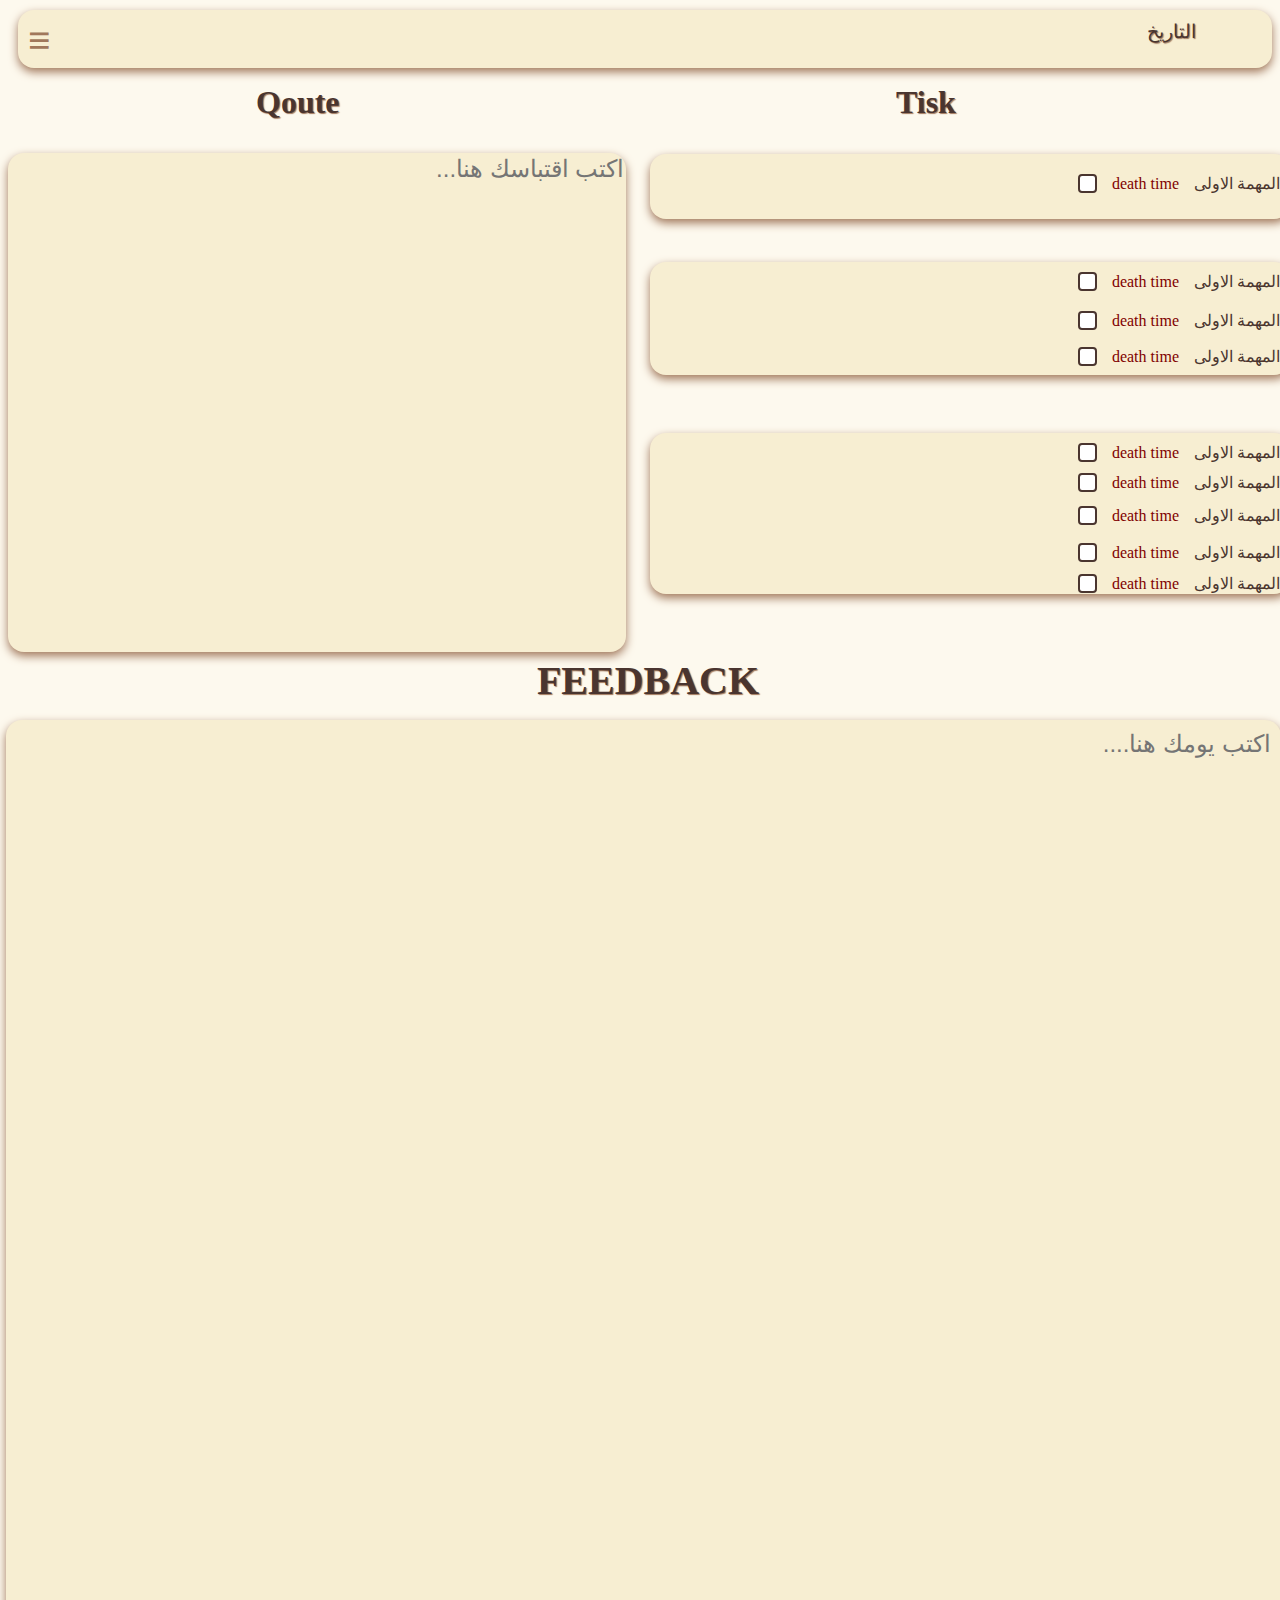
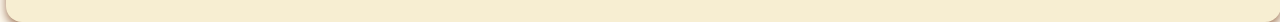
<file: index.html>
<!doctype html>
<html >
    <head>
     
        <link rel="stylesheet" href="style.css" >
    </head>
    <body style="background-color: #FDF9EE;">

    <div class="titlepar1" style="width: 98%;height: 58px;">
     <h1 class="list" style="position:absolute; left: 10px;; top: -20px; color:#A0775B; font-size:2.5rem;">≡</h1>
     <span contenteditable="true"  class="date">التاريخ</span>
    </div>
      <h1 style="position: absolute; top:7%; left:20%;color:#4A352F; text-shadow: 1px 1px 1px #A0775B;">Qoute</h1>
      <h1 style="position: absolute; top:7%; left:70%;color:#4A352F; text-shadow: 1px 1px 1px #A0775B;">Tisk</h1>

      <div style="width:50%; height: 65px; float: right;"class="titlepar2" >
        <li  class="listitem" style="position: relative; top:10px;">
         <span contenteditable="true"  class="task_itme">المهمة الاولى</span>
         <span contenteditable="true"   class="death_time">death time</span>
         <input type="checkbox"  id="task-1" class="hidden-checkbox">
         <label for="task-1" class="custom-checkbox"></label>
            
        </li>
        </div>

        <div style="width:50%; height: 113px; float: right;" class="titlepar3" >
              <li  class="listitem" >
         <span contenteditable="true"  class="task_itme">المهمة الاولى</span>
         <span contenteditable="true"   class="death_time">death time</span>
         <input type="checkbox"  id="task-2" class="hidden-checkbox">
         <label for="task-2" class="custom-checkbox"></label>
            
        </li>
          <li  class="listitem" style="position: relative; top:-10px;" >
         <span contenteditable="true"  class="task_itme">المهمة الاولى</span>
         <span contenteditable="true"   class="death_time">death time</span>
         <input type="checkbox"  id="task-3" class="hidden-checkbox">
         <label for="task-3" class="custom-checkbox"></label>
            
        </li>
          <li  class="listitem" style="position: relative; top:-23px;">
         <span contenteditable="true"  class="task_itme">المهمة الاولى</span>
         <span contenteditable="true"   class="death_time">death time</span>
         <input type="checkbox"  id="task-4" class="hidden-checkbox">
         <label for="task-4" class="custom-checkbox"></label>
            
        </li>
        </div>

        <div style="width:50%; height:161px; float: right;" class="titlepar4" >
             </li>
          <li  class="listitem" style="position: relative; top:0px;">
         <span contenteditable="true"  class="task_itme">المهمة الاولى</span>
         <span contenteditable="true"   class="death_time">death time</span>
         <input type="checkbox"  id="task-5" class="hidden-checkbox">
         <label for="task-5" class="custom-checkbox"></label>
            
        </li>
        
          <li  class="listitem" style="position: relative; top:-19px;">
         <span contenteditable="true"  class="task_itme">المهمة الاولى</span>
         <span contenteditable="true"   class="death_time">death time</span>
         <input type="checkbox"  id="task-6" class="hidden-checkbox">
         <label for="task-6" class="custom-checkbox"></label>
            
        </li>
         
          <li  class="listitem" style="position: relative; top:-35px;">
         <span contenteditable="true"  class="task_itme">المهمة الاولى</span>
         <span contenteditable="true"   class="death_time">death time</span>
         <input type="checkbox"  id="task-7" class="hidden-checkbox">
         <label for="task-7" class="custom-checkbox"></label>
            
        </li>
         
          <li  class="listitem" style="position: relative; top:-47px;">
         <span contenteditable="true"  class="task_itme">المهمة الاولى</span>
         <span contenteditable="true"   class="death_time">death time</span>
         <input type="checkbox"  id="task-8" class="hidden-checkbox">
         <label for="task-8" class="custom-checkbox"></label>
            
        </li>
         
          <li  class="listitem" style="position: relative; top:-65px;">
         <span contenteditable="true"  class="task_itme">المهمة الاولى</span>
         <span contenteditable="true"   class="death_time">death time</span>
         <input type="checkbox"  id="task-9" class="hidden-checkbox">
         <label for="task-9" class="custom-checkbox"></label>
            
        </li>
         
          
        </div>
      <textarea class="quote" placeholder="اكتب اقتباسك هنا..."></textarea>
          <span class="feedbacktitle">FEEDBACK</span>
            <textarea class="feedback" placeholder="اكتب يومك هنا...."></textarea>

    </body>




</html>
</file>
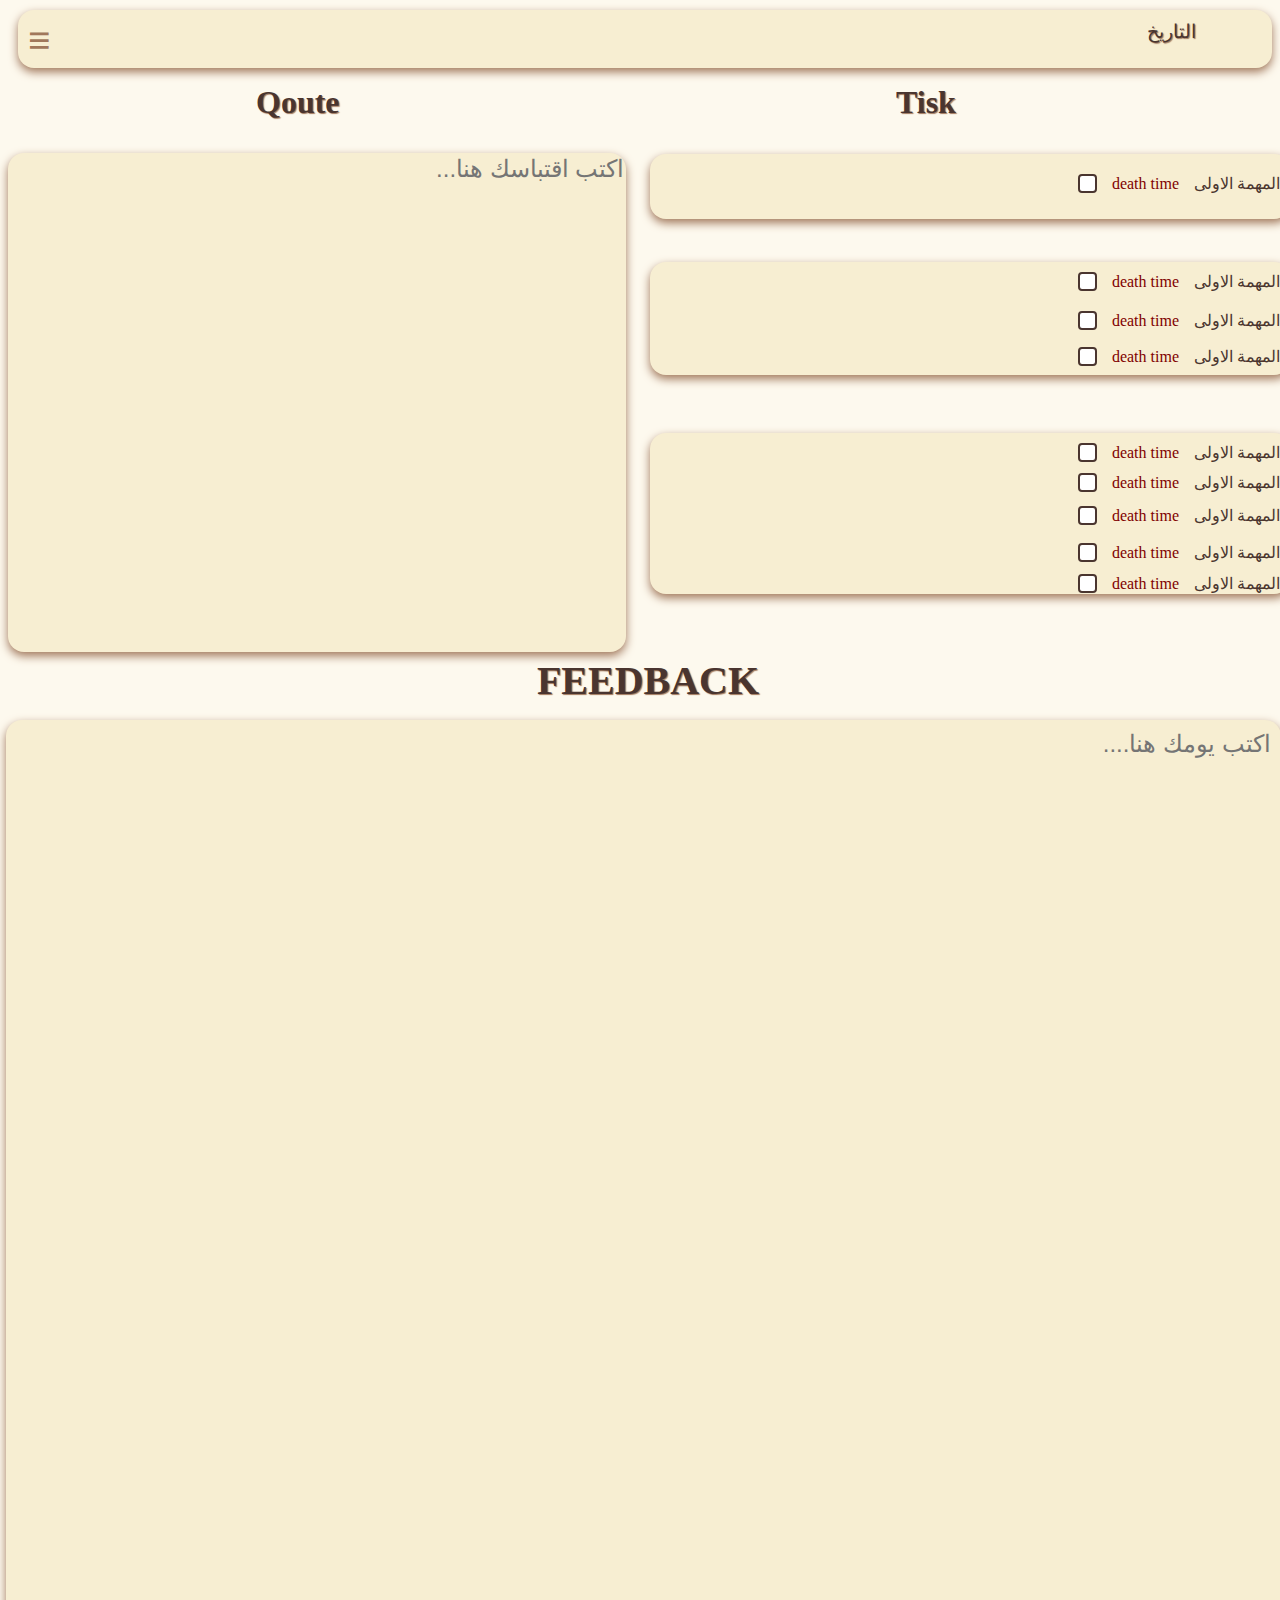
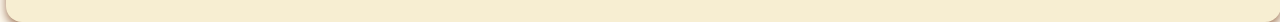
<file: progict.html>
<!doctype html>
<html >
    <head>
     
        <link rel="stylesheet" href="style.css" >
    </head>
    <body style="background-color: #FDF9EE;">

    <div class="titlepar1" style="width: 98%;height: 58px;">
     <h1 class="list" style="position:absolute; left: 10px;; top: -20px; color:#A0775B; font-size:2.5rem;">≡</h1>
     <span contenteditable="true"  class="date">التاريخ</span>
    </div>
      <h1 style="position: absolute; top:7%; left:20%;color:#4A352F; text-shadow: 1px 1px 1px #A0775B;">Qoute</h1>
      <h1 style="position: absolute; top:7%; left:70%;color:#4A352F; text-shadow: 1px 1px 1px #A0775B;">Tisk</h1>

      <div style="width:50%; height: 65px; float: right;"class="titlepar2" >
        <li  class="listitem" style="position: relative; top:10px;">
         <span contenteditable="true"  class="task_itme">المهمة الاولى</span>
         <span contenteditable="true"   class="death_time">death time</span>
         <input type="checkbox"  id="task-1" class="hidden-checkbox">
         <label for="task-1" class="custom-checkbox"></label>
            
        </li>
        </div>

        <div style="width:50%; height: 113px; float: right;" class="titlepar3" >
              <li  class="listitem" >
         <span contenteditable="true"  class="task_itme">المهمة الاولى</span>
         <span contenteditable="true"   class="death_time">death time</span>
         <input type="checkbox"  id="task-2" class="hidden-checkbox">
         <label for="task-2" class="custom-checkbox"></label>
            
        </li>
          <li  class="listitem" style="position: relative; top:-10px;" >
         <span contenteditable="true"  class="task_itme">المهمة الاولى</span>
         <span contenteditable="true"   class="death_time">death time</span>
         <input type="checkbox"  id="task-3" class="hidden-checkbox">
         <label for="task-3" class="custom-checkbox"></label>
            
        </li>
          <li  class="listitem" style="position: relative; top:-23px;">
         <span contenteditable="true"  class="task_itme">المهمة الاولى</span>
         <span contenteditable="true"   class="death_time">death time</span>
         <input type="checkbox"  id="task-4" class="hidden-checkbox">
         <label for="task-4" class="custom-checkbox"></label>
            
        </li>
        </div>

        <div style="width:50%; height:161px; float: right;" class="titlepar4" >
             </li>
          <li  class="listitem" style="position: relative; top:0px;">
         <span contenteditable="true"  class="task_itme">المهمة الاولى</span>
         <span contenteditable="true"   class="death_time">death time</span>
         <input type="checkbox"  id="task-5" class="hidden-checkbox">
         <label for="task-5" class="custom-checkbox"></label>
            
        </li>
        
          <li  class="listitem" style="position: relative; top:-19px;">
         <span contenteditable="true"  class="task_itme">المهمة الاولى</span>
         <span contenteditable="true"   class="death_time">death time</span>
         <input type="checkbox"  id="task-6" class="hidden-checkbox">
         <label for="task-6" class="custom-checkbox"></label>
            
        </li>
         
          <li  class="listitem" style="position: relative; top:-35px;">
         <span contenteditable="true"  class="task_itme">المهمة الاولى</span>
         <span contenteditable="true"   class="death_time">death time</span>
         <input type="checkbox"  id="task-7" class="hidden-checkbox">
         <label for="task-7" class="custom-checkbox"></label>
            
        </li>
         
          <li  class="listitem" style="position: relative; top:-47px;">
         <span contenteditable="true"  class="task_itme">المهمة الاولى</span>
         <span contenteditable="true"   class="death_time">death time</span>
         <input type="checkbox"  id="task-8" class="hidden-checkbox">
         <label for="task-8" class="custom-checkbox"></label>
            
        </li>
         
          <li  class="listitem" style="position: relative; top:-65px;">
         <span contenteditable="true"  class="task_itme">المهمة الاولى</span>
         <span contenteditable="true"   class="death_time">death time</span>
         <input type="checkbox"  id="task-9" class="hidden-checkbox">
         <label for="task-9" class="custom-checkbox"></label>
            
        </li>
         
          
        </div>
      <textarea class="quote" placeholder="اكتب اقتباسك هنا..."></textarea>
          <span class="feedbacktitle">FEEDBACK</span>
            <textarea class="feedback" placeholder="اكتب يومك هنا...."></textarea>

    </body>




</html>
</file>
<file: style.css>
.titlepar1 {
    background-color: #F7EED2;
    position: absolute;
    top:0px;
    border-radius: 16px;
    box-shadow: 0px 4px 10px #A0775B;
    margin: 10px;
}
.titlepar2 {
    background-color: #F7EED2;
    position: absolute;
    top:16%;
    left:50%;
    border-radius: 16px;
    box-shadow: 0px 4px 10px #A0775B;
    margin: 10px;
}
.titlepar3 {
    background-color: #F7EED2;
    position: absolute;
    top:28%;
    left:50%;
    border-radius: 16px;
    box-shadow: 0px 4px 10px #A0775B;
    margin: 10px;
}
.titlepar4 {
    background-color: #F7EED2;
    position: absolute;
    top:47%;
    left:50%;
    border-radius: 16px;
    box-shadow: 0px 4px 10px #A0775B;
    margin: 10px;
}
.titlepar1:hover,.titlepar2:hover,.titlepar3:hover,.titlepar4:hover,.titlepar5:hover,.quote:hover,.feedback:hover {
    background-color: #ebdcbb;
}
.task_itme{
    color: #4A352F;
}
.death_time{
    color: #800000;
}
.listitem{
    display: flex;
    gap: 15px; 
    align-items: center;
    padding: 10px;
    margin-bottom: 10px;
    border-radius: 10px;
    direction: rtl;
}

.custom-checkbox{
    width: 15px;
    height: 15px;
    border:2px solid #4A352F;
    border-radius: 4px;
    background-color: #fff;
    cursor: pointer;
}

.hidden-checkbox {
    display: none;
}

/* **هنا تم تصحيح الخطأ الإملائي** */
.hidden-checkbox:checked + .custom-checkbox {
    background-color: #829A72;
    border-color: #4A352F;
}
/* **هنا تم تصحيح الخطأ الإملائي** */
.hidden-checkbox:checked + .custom-checkbox::after {
    content: '✓';
    display: block;
    text-align: center;
    color: #fff;
    font-size: 16px;
    line-height: 18px; 
}
.feedbacktitle{
    color:#4A352F;
    display: inline-block;
    text-align: center;
    font-size: 2.5rem;
    font-weight: bold;
    width: 100%;
    position: absolute;
    top:73%;
    z-index: 2;
    text-shadow: 1px 1px 1px #A0775B;

    
}
.listitem2{
     list-style-type: none;
     flex-direction: column;

}
.feedback {
    width: 98%;
    height: 98%;
    padding: 10px;
    background-color: #F7EED2;
    border: none;
    position: absolute;
    top: 80%;
    left:0.5%;
    border-radius: 16px;
    box-shadow: 0px 4px 10px #A0775B;
    direction: rtl;
    text-align: right;
     font-family: 'Cairo', sans-serif; 
    color: #4A352F;                 
    font-size: 1.5rem; 


}
.divfeedback{
 background-color: #F7EED2;
    top:0px;
    border-radius: 16px;
    box-shadow: 0px 0px 6px 0px #A0775B ;
    margin: 10px;
    width:98%; 
    height: 556px;
     position:  relative;
      top:415px;    
}
.quote {
    width: 48%;
    height: 55%;
    box-shadow: 0px 4px 10px #A0775B;
    background-color: #F7EED2;
    border: none;
    position: absolute;
    top: 17%;
    border-radius: 16px;
    direction: rtl;
    text-align: right;
    font-family: 'Cairo', sans-serif; 
    color: #4A352F;                 
    font-size: 1.5rem;      
}
textarea {
  resize: none;
}
.date{
   color: #4A352F;
   font-size: 1.2rem;
   text-shadow: 1px 1px 1px #A0775B;
   position: absolute;
    top: 10px;
    left: 90%;
}
</file>
